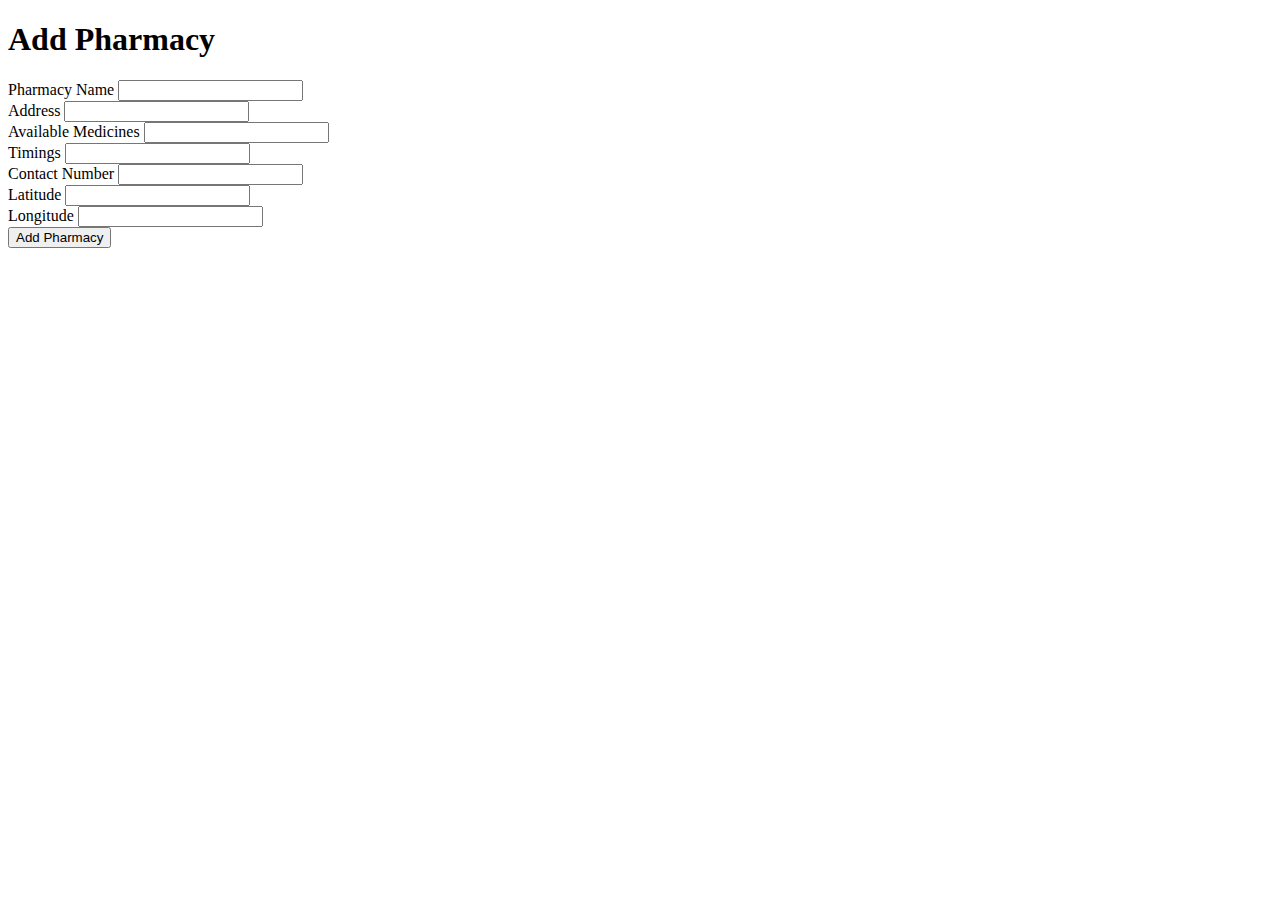
<file: templates/add_pharmacy.html>
<!DOCTYPE html>
<html lang="en">
<head>
    <meta charset="UTF-8">
    <meta name="viewport" content="width=device-width, initial-scale=1.0">
    <title>Add Pharmacy</title>
</head>
<body>
    <h1>Add Pharmacy</h1>
    <form action="{{ url_for('add_pharmacy') }}" method="POST">
        <div class="mb-3">
            <label for="name" class="form-label">Pharmacy Name</label>
            <input type="text" class="form-control" id="name" name="name" required>
        </div>
        <div class="mb-3">
            <label for="address" class="form-label">Address</label>
            <input type="text" class="form-control" id="address" name="address" required>
        </div>
        <div class="mb-3">
            <label for="available_medicines" class="form-label">Available Medicines</label>
            <input type="text" class="form-control" id="available_medicines" name="available_medicines" required>
        </div>
        <div class="mb-3">
            <label for="timings" class="form-label">Timings</label>
            <input type="text" class="form-control" id="timings" name="timings">
        </div>
        <div class="mb-3">
            <label for="contact_number" class="form-label">Contact Number</label>
            <input type="text" class="form-control" id="contact_number" name="contact_number">
        </div>
        <div class="mb-3">
            <label for="latitude" class="form-label">Latitude</label>
            <input type="text" class="form-control" id="latitude" name="latitude">
        </div>
        <div class="mb-3">
            <label for="longitude" class="form-label">Longitude</label>
            <input type="text" class="form-control" id="longitude" name="longitude">
        </div>
        <button type="submit" class="btn btn-primary">Add Pharmacy</button>
    </form>
    
</body>
</html>
</file>
